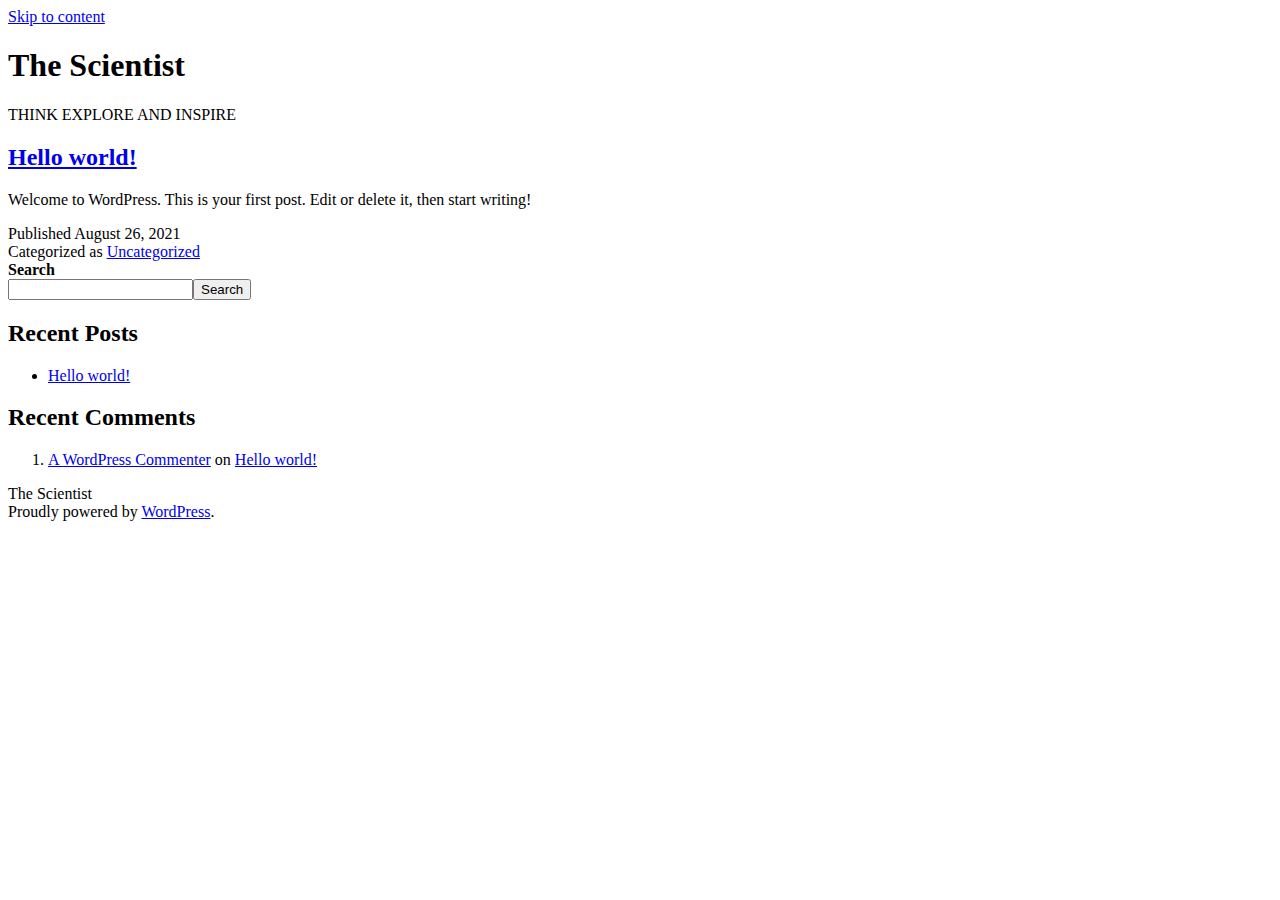
<file: index.html>
<!DOCTYPE html>
<html lang="en-US">
<head>
	<meta charset="UTF-8">
	<meta name="viewport" content="width=device-width, initial-scale=1">
	<title>The Scientist &#8211; THINK EXPLORE AND INSPIRE</title>
<meta name="robots" content="max-image-preview:large">
<link rel="dns-prefetch" href="//s.w.org">
<link rel="alternate" type="application/rss+xml" title="The Scientist &raquo; Feed" href="https://thescientist.me/?feed=rss2">
<link rel="alternate" type="application/rss+xml" title="The Scientist &raquo; Comments Feed" href="https://thescientist.me/?feed=comments-rss2">
		<script>
			window._wpemojiSettings = {"baseUrl":"https:\/\/s.w.org\/images\/core\/emoji\/13.1.0\/72x72\/","ext":".png","svgUrl":"https:\/\/s.w.org\/images\/core\/emoji\/13.1.0\/svg\/","svgExt":".svg","source":{"concatemoji":"https:\/\/thescientist.me\/wp-includes\/js\/wp-emoji-release.min.js?ver=5.8"}};
			!function(e,a,t){var n,r,o,i=a.createElement("canvas"),p=i.getContext&&i.getContext("2d");function s(e,t){var a=String.fromCharCode;p.clearRect(0,0,i.width,i.height),p.fillText(a.apply(this,e),0,0);e=i.toDataURL();return p.clearRect(0,0,i.width,i.height),p.fillText(a.apply(this,t),0,0),e===i.toDataURL()}function c(e){var t=a.createElement("script");t.src=e,t.defer=t.type="text/javascript",a.getElementsByTagName("head")[0].appendChild(t)}for(o=Array("flag","emoji"),t.supports={everything:!0,everythingExceptFlag:!0},r=0;r<o.length;r++)t.supports[o[r]]=function(e){if(!p||!p.fillText)return!1;switch(p.textBaseline="top",p.font="600 32px Arial",e){case"flag":return s([127987,65039,8205,9895,65039],[127987,65039,8203,9895,65039])?!1:!s([55356,56826,55356,56819],[55356,56826,8203,55356,56819])&&!s([55356,57332,56128,56423,56128,56418,56128,56421,56128,56430,56128,56423,56128,56447],[55356,57332,8203,56128,56423,8203,56128,56418,8203,56128,56421,8203,56128,56430,8203,56128,56423,8203,56128,56447]);case"emoji":return!s([10084,65039,8205,55357,56613],[10084,65039,8203,55357,56613])}return!1}(o[r]),t.supports.everything=t.supports.everything&&t.supports[o[r]],"flag"!==o[r]&&(t.supports.everythingExceptFlag=t.supports.everythingExceptFlag&&t.supports[o[r]]);t.supports.everythingExceptFlag=t.supports.everythingExceptFlag&&!t.supports.flag,t.DOMReady=!1,t.readyCallback=function(){t.DOMReady=!0},t.supports.everything||(n=function(){t.readyCallback()},a.addEventListener?(a.addEventListener("DOMContentLoaded",n,!1),e.addEventListener("load",n,!1)):(e.attachEvent("onload",n),a.attachEvent("onreadystatechange",function(){"complete"===a.readyState&&t.readyCallback()})),(n=t.source||{}).concatemoji?c(n.concatemoji):n.wpemoji&&n.twemoji&&(c(n.twemoji),c(n.wpemoji)))}(window,document,window._wpemojiSettings);
		</script>
		<style>img.wp-smiley,
img.emoji {
	display: inline !important;
	border: none !important;
	box-shadow: none !important;
	height: 1em !important;
	width: 1em !important;
	margin: 0 .07em !important;
	vertical-align: -0.1em !important;
	background: none !important;
	padding: 0 !important;
}</style>
	<link rel="stylesheet" id="wp-block-library-css" href="https://thescientist.me/wp-includes/css/dist/block-library/style.min.css?ver=5.8" media="all">
<style id="wp-block-library-theme-inline-css">#start-resizable-editor-section{display:none}.wp-block-audio figcaption{color:#555;font-size:13px;text-align:center}.is-dark-theme .wp-block-audio figcaption{color:hsla(0,0%,100%,.65)}.wp-block-code{font-family:Menlo,Consolas,monaco,monospace;color:#1e1e1e;padding:.8em 1em;border:1px solid #ddd;border-radius:4px}.wp-block-embed figcaption{color:#555;font-size:13px;text-align:center}.is-dark-theme .wp-block-embed figcaption{color:hsla(0,0%,100%,.65)}.blocks-gallery-caption{color:#555;font-size:13px;text-align:center}.is-dark-theme .blocks-gallery-caption{color:hsla(0,0%,100%,.65)}.wp-block-image figcaption{color:#555;font-size:13px;text-align:center}.is-dark-theme .wp-block-image figcaption{color:hsla(0,0%,100%,.65)}.wp-block-pullquote{border-top:4px solid;border-bottom:4px solid;margin-bottom:1.75em;color:currentColor}.wp-block-pullquote__citation,.wp-block-pullquote cite,.wp-block-pullquote footer{color:currentColor;text-transform:uppercase;font-size:.8125em;font-style:normal}.wp-block-quote{border-left:.25em solid;margin:0 0 1.75em;padding-left:1em}.wp-block-quote cite,.wp-block-quote footer{color:currentColor;font-size:.8125em;position:relative;font-style:normal}.wp-block-quote.has-text-align-right{border-left:none;border-right:.25em solid;padding-left:0;padding-right:1em}.wp-block-quote.has-text-align-center{border:none;padding-left:0}.wp-block-quote.is-large,.wp-block-quote.is-style-large{border:none}.wp-block-search .wp-block-search__label{font-weight:700}.wp-block-group.has-background{padding:1.25em 2.375em;margin-top:0;margin-bottom:0}.wp-block-separator{border:none;border-bottom:2px solid;margin-left:auto;margin-right:auto;opacity:.4}.wp-block-separator:not(.is-style-wide):not(.is-style-dots){width:100px}.wp-block-separator.has-background:not(.is-style-dots){border-bottom:none;height:1px}.wp-block-separator.has-background:not(.is-style-wide):not(.is-style-dots){height:2px}.wp-block-table thead{border-bottom:3px solid}.wp-block-table tfoot{border-top:3px solid}.wp-block-table td,.wp-block-table th{padding:.5em;border:1px solid;word-break:normal}.wp-block-table figcaption{color:#555;font-size:13px;text-align:center}.is-dark-theme .wp-block-table figcaption{color:hsla(0,0%,100%,.65)}.wp-block-video figcaption{color:#555;font-size:13px;text-align:center}.is-dark-theme .wp-block-video figcaption{color:hsla(0,0%,100%,.65)}.wp-block-template-part.has-background{padding:1.25em 2.375em;margin-top:0;margin-bottom:0}#end-resizable-editor-section{display:none}</style>
<link rel="stylesheet" id="twenty-twenty-one-style-css" href="https://thescientist.me/wp-content/themes/twentytwentyone/style.css?ver=1.4" media="all">
<link rel="stylesheet" id="twenty-twenty-one-print-style-css" href="https://thescientist.me/wp-content/themes/twentytwentyone/assets/css/print.css?ver=1.4" media="print">
<link rel="https://api.w.org/" href="https://thescientist.me/index.php?rest_route=/">
<link rel="EditURI" type="application/rsd+xml" title="RSD" href="https://thescientist.me/xmlrpc.php?rsd">
<link rel="wlwmanifest" type="application/wlwmanifest+xml" href="https://thescientist.me/wp-includes/wlwmanifest.xml"> 
<meta name="generator" content="WordPress 5.8">
</head>

<body class="home blog wp-embed-responsive is-light-theme no-js hfeed">
<div id="page" class="site">
	<a class="skip-link screen-reader-text" href="#content">Skip to content</a>

	
<header id="masthead" class="site-header has-title-and-tagline" role="banner">

	

<div class="site-branding">

	
						<h1 class="site-title">The Scientist</h1>
			
			<p class="site-description">
			THINK EXPLORE AND INSPIRE		</p>
	</div>
<!-- .site-branding -->
	

</header><!-- #masthead -->

	<div id="content" class="site-content">
		<div id="primary" class="content-area">
			<main id="main" class="site-main" role="main">



<article id="post-1" class="post-1 post type-post status-publish format-standard hentry category-uncategorized entry">

	
<header class="entry-header">
	<h2 class="entry-title default-max-width"><a href="https://thescientist.me/?p=1">Hello world!</a></h2></header><!-- .entry-header -->

	<div class="entry-content">
		<p>Welcome to WordPress. This is your first post. Edit or delete it, then start writing!</p>
	</div>
<!-- .entry-content -->

	<footer class="entry-footer default-max-width">
		<span class="posted-on">Published <time class="entry-date published updated" datetime="2021-08-26T10:17:04+00:00">August 26, 2021</time></span><div class="post-taxonomies"><span class="cat-links">Categorized as <a href="https://thescientist.me/?cat=1" rel="category">Uncategorized</a> </span></div>	</footer><!-- .entry-footer -->
</article><!-- #post-${ID} -->
			</main><!-- #main -->
		</div>
<!-- #primary -->
	</div>
<!-- #content -->

	
	<aside class="widget-area">
		<section id="block-2" class="widget widget_block widget_search"><form role="search" method="get" action="https://thescientist.me/" class="wp-block-search__button-outside wp-block-search__text-button wp-block-search">
<label for="wp-block-search__input-1" class="wp-block-search__label">Search</label><div class="wp-block-search__inside-wrapper">
<input type="search" id="wp-block-search__input-1" class="wp-block-search__input" name="s" value="" placeholder="" required><button type="submit" class="wp-block-search__button ">Search</button>
</div>
</form></section><section id="block-3" class="widget widget_block"><div class="wp-block-group"><div class="wp-block-group__inner-container">
<h2>Recent Posts</h2>
<ul class="wp-block-latest-posts__list wp-block-latest-posts">
<li><a href="https://thescientist.me/?p=1">Hello world!</a></li>
</ul>
</div></div></section><section id="block-4" class="widget widget_block"><div class="wp-block-group"><div class="wp-block-group__inner-container">
<h2>Recent Comments</h2>
<ol class="wp-block-latest-comments"><li class="wp-block-latest-comments__comment"><article><footer class="wp-block-latest-comments__comment-meta"><a class="wp-block-latest-comments__comment-author" href="https://wordpress.org/">A WordPress Commenter</a> on <a class="wp-block-latest-comments__comment-link" href="https://thescientist.me/?p=1#comment-1">Hello world!</a></footer></article></li></ol>
</div></div></section>	</aside><!-- .widget-area -->


	<footer id="colophon" class="site-footer" role="contentinfo">

				<div class="site-info">
			<div class="site-name">
																						The Scientist																		</div>
<!-- .site-name -->
			<div class="powered-by">
				Proudly powered by <a href="https://wordpress.org/">WordPress</a>.			</div>
<!-- .powered-by -->

		</div>
<!-- .site-info -->
	</footer><!-- #colophon -->

</div>
<!-- #page -->

<script>document.body.classList.remove("no-js");</script>	<script>
	if ( -1 !== navigator.userAgent.indexOf( 'MSIE' ) || -1 !== navigator.appVersion.indexOf( 'Trident/' ) ) {
		document.body.classList.add( 'is-IE' );
	}
	</script>
	<script id="twenty-twenty-one-ie11-polyfills-js-after">
( Element.prototype.matches && Element.prototype.closest && window.NodeList && NodeList.prototype.forEach ) || document.write( '<script src="https://thescientist.me/wp-content/themes/twentytwentyone/assets/js/polyfills.js?ver=1.4"><\/scr' + 'ipt>' );
</script>
<script src="https://thescientist.me/wp-content/themes/twentytwentyone/assets/js/responsive-embeds.js?ver=1.4" id="twenty-twenty-one-responsive-embeds-script-js"></script>
<script src="https://thescientist.me/wp-includes/js/wp-embed.min.js?ver=5.8" id="wp-embed-js"></script>
	<script>
	/(trident|msie)/i.test(navigator.userAgent)&&document.getElementById&&window.addEventListener&&window.addEventListener("hashchange",(function(){var t,e=location.hash.substring(1);/^[A-z0-9_-]+$/.test(e)&&(t=document.getElementById(e))&&(/^(?:a|select|input|button|textarea)$/i.test(t.tagName)||(t.tabIndex=-1),t.focus())}),!1);
	</script>
	
</body>
</html>
</file>
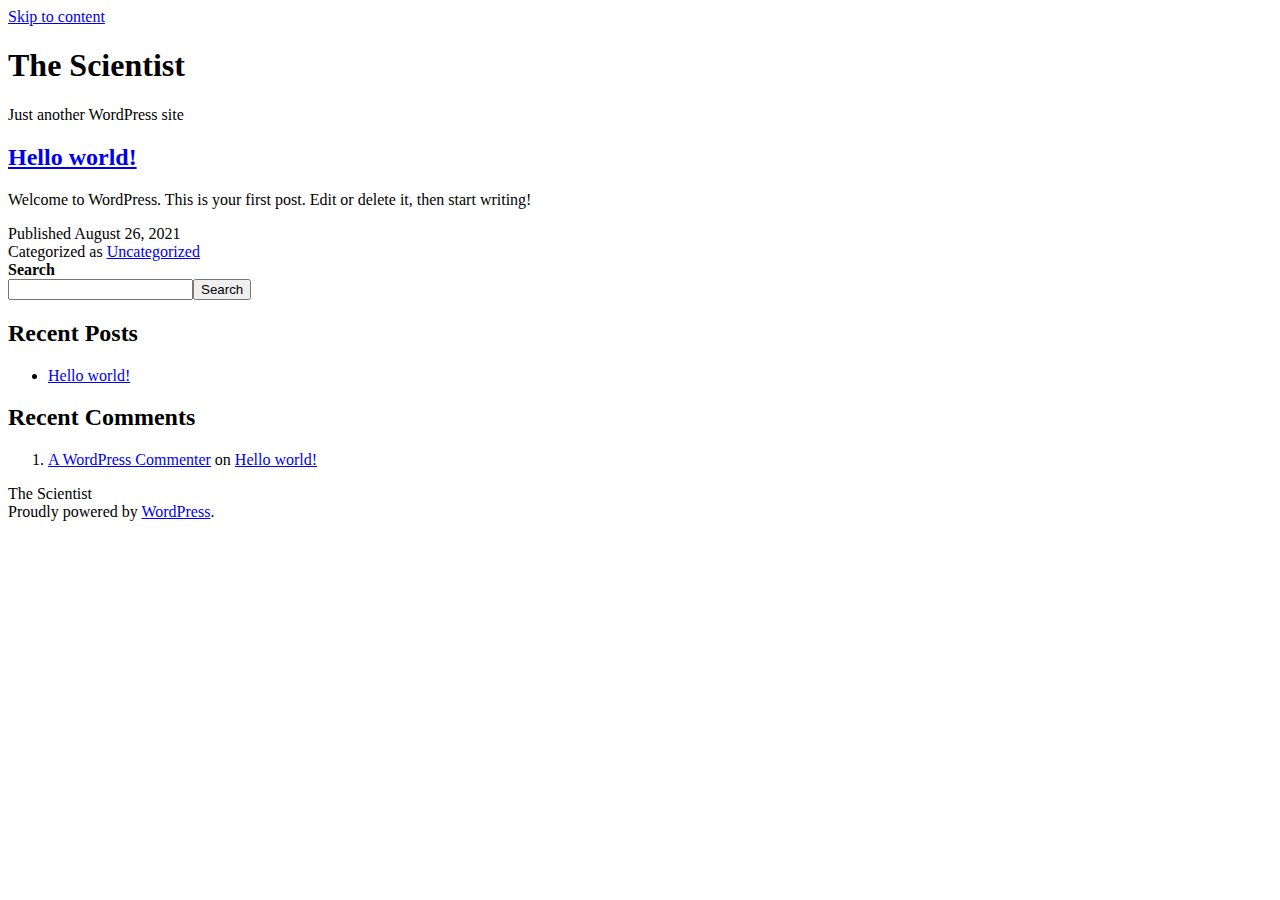
<file: wp-content/plugins/simply-static/static-files/simply-static-1-1629975707/index.html>
<!DOCTYPE html>
<html lang="en-US">
<head>
	<meta charset="UTF-8">
	<meta name="viewport" content="width=device-width, initial-scale=1">
	<title>The Scientist &#8211; Just another WordPress site</title>
<meta name="robots" content="max-image-preview:large">
<link rel="dns-prefetch" href="//s.w.org">
<link rel="alternate" type="application/rss+xml" title="The Scientist &raquo; Feed" href="https://thescientist.me/?feed=rss2">
<link rel="alternate" type="application/rss+xml" title="The Scientist &raquo; Comments Feed" href="https://thescientist.me/?feed=comments-rss2">
		<script>
			window._wpemojiSettings = {"baseUrl":"https:\/\/s.w.org\/images\/core\/emoji\/13.1.0\/72x72\/","ext":".png","svgUrl":"https:\/\/s.w.org\/images\/core\/emoji\/13.1.0\/svg\/","svgExt":".svg","source":{"concatemoji":"https:\/\/thescientist.me\/wp-includes\/js\/wp-emoji-release.min.js?ver=5.8"}};
			!function(e,a,t){var n,r,o,i=a.createElement("canvas"),p=i.getContext&&i.getContext("2d");function s(e,t){var a=String.fromCharCode;p.clearRect(0,0,i.width,i.height),p.fillText(a.apply(this,e),0,0);e=i.toDataURL();return p.clearRect(0,0,i.width,i.height),p.fillText(a.apply(this,t),0,0),e===i.toDataURL()}function c(e){var t=a.createElement("script");t.src=e,t.defer=t.type="text/javascript",a.getElementsByTagName("head")[0].appendChild(t)}for(o=Array("flag","emoji"),t.supports={everything:!0,everythingExceptFlag:!0},r=0;r<o.length;r++)t.supports[o[r]]=function(e){if(!p||!p.fillText)return!1;switch(p.textBaseline="top",p.font="600 32px Arial",e){case"flag":return s([127987,65039,8205,9895,65039],[127987,65039,8203,9895,65039])?!1:!s([55356,56826,55356,56819],[55356,56826,8203,55356,56819])&&!s([55356,57332,56128,56423,56128,56418,56128,56421,56128,56430,56128,56423,56128,56447],[55356,57332,8203,56128,56423,8203,56128,56418,8203,56128,56421,8203,56128,56430,8203,56128,56423,8203,56128,56447]);case"emoji":return!s([10084,65039,8205,55357,56613],[10084,65039,8203,55357,56613])}return!1}(o[r]),t.supports.everything=t.supports.everything&&t.supports[o[r]],"flag"!==o[r]&&(t.supports.everythingExceptFlag=t.supports.everythingExceptFlag&&t.supports[o[r]]);t.supports.everythingExceptFlag=t.supports.everythingExceptFlag&&!t.supports.flag,t.DOMReady=!1,t.readyCallback=function(){t.DOMReady=!0},t.supports.everything||(n=function(){t.readyCallback()},a.addEventListener?(a.addEventListener("DOMContentLoaded",n,!1),e.addEventListener("load",n,!1)):(e.attachEvent("onload",n),a.attachEvent("onreadystatechange",function(){"complete"===a.readyState&&t.readyCallback()})),(n=t.source||{}).concatemoji?c(n.concatemoji):n.wpemoji&&n.twemoji&&(c(n.twemoji),c(n.wpemoji)))}(window,document,window._wpemojiSettings);
		</script>
		<style>img.wp-smiley,
img.emoji {
	display: inline !important;
	border: none !important;
	box-shadow: none !important;
	height: 1em !important;
	width: 1em !important;
	margin: 0 .07em !important;
	vertical-align: -0.1em !important;
	background: none !important;
	padding: 0 !important;
}</style>
	<link rel="stylesheet" id="wp-block-library-css" href="https://thescientist.me/wp-includes/css/dist/block-library/style.min.css?ver=5.8" media="all">
<style id="wp-block-library-theme-inline-css">#start-resizable-editor-section{display:none}.wp-block-audio figcaption{color:#555;font-size:13px;text-align:center}.is-dark-theme .wp-block-audio figcaption{color:hsla(0,0%,100%,.65)}.wp-block-code{font-family:Menlo,Consolas,monaco,monospace;color:#1e1e1e;padding:.8em 1em;border:1px solid #ddd;border-radius:4px}.wp-block-embed figcaption{color:#555;font-size:13px;text-align:center}.is-dark-theme .wp-block-embed figcaption{color:hsla(0,0%,100%,.65)}.blocks-gallery-caption{color:#555;font-size:13px;text-align:center}.is-dark-theme .blocks-gallery-caption{color:hsla(0,0%,100%,.65)}.wp-block-image figcaption{color:#555;font-size:13px;text-align:center}.is-dark-theme .wp-block-image figcaption{color:hsla(0,0%,100%,.65)}.wp-block-pullquote{border-top:4px solid;border-bottom:4px solid;margin-bottom:1.75em;color:currentColor}.wp-block-pullquote__citation,.wp-block-pullquote cite,.wp-block-pullquote footer{color:currentColor;text-transform:uppercase;font-size:.8125em;font-style:normal}.wp-block-quote{border-left:.25em solid;margin:0 0 1.75em;padding-left:1em}.wp-block-quote cite,.wp-block-quote footer{color:currentColor;font-size:.8125em;position:relative;font-style:normal}.wp-block-quote.has-text-align-right{border-left:none;border-right:.25em solid;padding-left:0;padding-right:1em}.wp-block-quote.has-text-align-center{border:none;padding-left:0}.wp-block-quote.is-large,.wp-block-quote.is-style-large{border:none}.wp-block-search .wp-block-search__label{font-weight:700}.wp-block-group.has-background{padding:1.25em 2.375em;margin-top:0;margin-bottom:0}.wp-block-separator{border:none;border-bottom:2px solid;margin-left:auto;margin-right:auto;opacity:.4}.wp-block-separator:not(.is-style-wide):not(.is-style-dots){width:100px}.wp-block-separator.has-background:not(.is-style-dots){border-bottom:none;height:1px}.wp-block-separator.has-background:not(.is-style-wide):not(.is-style-dots){height:2px}.wp-block-table thead{border-bottom:3px solid}.wp-block-table tfoot{border-top:3px solid}.wp-block-table td,.wp-block-table th{padding:.5em;border:1px solid;word-break:normal}.wp-block-table figcaption{color:#555;font-size:13px;text-align:center}.is-dark-theme .wp-block-table figcaption{color:hsla(0,0%,100%,.65)}.wp-block-video figcaption{color:#555;font-size:13px;text-align:center}.is-dark-theme .wp-block-video figcaption{color:hsla(0,0%,100%,.65)}.wp-block-template-part.has-background{padding:1.25em 2.375em;margin-top:0;margin-bottom:0}#end-resizable-editor-section{display:none}</style>
<link rel="stylesheet" id="twenty-twenty-one-style-css" href="https://thescientist.me/wp-content/themes/twentytwentyone/style.css?ver=1.4" media="all">
<link rel="stylesheet" id="twenty-twenty-one-print-style-css" href="https://thescientist.me/wp-content/themes/twentytwentyone/assets/css/print.css?ver=1.4" media="print">
<link rel="https://api.w.org/" href="https://thescientist.me/index.php?rest_route=/">
<link rel="EditURI" type="application/rsd+xml" title="RSD" href="https://thescientist.me/xmlrpc.php?rsd">
<link rel="wlwmanifest" type="application/wlwmanifest+xml" href="https://thescientist.me/wp-includes/wlwmanifest.xml"> 
<meta name="generator" content="WordPress 5.8">
</head>

<body class="home blog wp-embed-responsive is-light-theme no-js hfeed">
<div id="page" class="site">
	<a class="skip-link screen-reader-text" href="#content">Skip to content</a>

	
<header id="masthead" class="site-header has-title-and-tagline" role="banner">

	

<div class="site-branding">

	
						<h1 class="site-title">The Scientist</h1>
			
			<p class="site-description">
			Just another WordPress site		</p>
	</div>
<!-- .site-branding -->
	

</header><!-- #masthead -->

	<div id="content" class="site-content">
		<div id="primary" class="content-area">
			<main id="main" class="site-main" role="main">



<article id="post-1" class="post-1 post type-post status-publish format-standard hentry category-uncategorized entry">

	
<header class="entry-header">
	<h2 class="entry-title default-max-width"><a href="https://thescientist.me/?p=1">Hello world!</a></h2></header><!-- .entry-header -->

	<div class="entry-content">
		<p>Welcome to WordPress. This is your first post. Edit or delete it, then start writing!</p>
	</div>
<!-- .entry-content -->

	<footer class="entry-footer default-max-width">
		<span class="posted-on">Published <time class="entry-date published updated" datetime="2021-08-26T10:17:04+00:00">August 26, 2021</time></span><div class="post-taxonomies"><span class="cat-links">Categorized as <a href="https://thescientist.me/?cat=1" rel="category">Uncategorized</a> </span></div>	</footer><!-- .entry-footer -->
</article><!-- #post-${ID} -->
			</main><!-- #main -->
		</div>
<!-- #primary -->
	</div>
<!-- #content -->

	
	<aside class="widget-area">
		<section id="block-2" class="widget widget_block widget_search"><form role="search" method="get" action="https://thescientist.me/" class="wp-block-search__button-outside wp-block-search__text-button wp-block-search">
<label for="wp-block-search__input-1" class="wp-block-search__label">Search</label><div class="wp-block-search__inside-wrapper">
<input type="search" id="wp-block-search__input-1" class="wp-block-search__input" name="s" value="" placeholder="" required><button type="submit" class="wp-block-search__button ">Search</button>
</div>
</form></section><section id="block-3" class="widget widget_block"><div class="wp-block-group"><div class="wp-block-group__inner-container">
<h2>Recent Posts</h2>
<ul class="wp-block-latest-posts__list wp-block-latest-posts">
<li><a href="https://thescientist.me/?p=1">Hello world!</a></li>
</ul>
</div></div></section><section id="block-4" class="widget widget_block"><div class="wp-block-group"><div class="wp-block-group__inner-container">
<h2>Recent Comments</h2>
<ol class="wp-block-latest-comments"><li class="wp-block-latest-comments__comment"><article><footer class="wp-block-latest-comments__comment-meta"><a class="wp-block-latest-comments__comment-author" href="https://wordpress.org/">A WordPress Commenter</a> on <a class="wp-block-latest-comments__comment-link" href="https://thescientist.me/?p=1#comment-1">Hello world!</a></footer></article></li></ol>
</div></div></section>	</aside><!-- .widget-area -->


	<footer id="colophon" class="site-footer" role="contentinfo">

				<div class="site-info">
			<div class="site-name">
																						The Scientist																		</div>
<!-- .site-name -->
			<div class="powered-by">
				Proudly powered by <a href="https://wordpress.org/">WordPress</a>.			</div>
<!-- .powered-by -->

		</div>
<!-- .site-info -->
	</footer><!-- #colophon -->

</div>
<!-- #page -->

<script>document.body.classList.remove("no-js");</script>	<script>
	if ( -1 !== navigator.userAgent.indexOf( 'MSIE' ) || -1 !== navigator.appVersion.indexOf( 'Trident/' ) ) {
		document.body.classList.add( 'is-IE' );
	}
	</script>
	<script id="twenty-twenty-one-ie11-polyfills-js-after">
( Element.prototype.matches && Element.prototype.closest && window.NodeList && NodeList.prototype.forEach ) || document.write( '<script src="https://thescientist.me/wp-content/themes/twentytwentyone/assets/js/polyfills.js?ver=1.4"><\/scr' + 'ipt>' );
</script>
<script src="https://thescientist.me/wp-content/themes/twentytwentyone/assets/js/responsive-embeds.js?ver=1.4" id="twenty-twenty-one-responsive-embeds-script-js"></script>
<script src="https://thescientist.me/wp-includes/js/wp-embed.min.js?ver=5.8" id="wp-embed-js"></script>
	<script>
	/(trident|msie)/i.test(navigator.userAgent)&&document.getElementById&&window.addEventListener&&window.addEventListener("hashchange",(function(){var t,e=location.hash.substring(1);/^[A-z0-9_-]+$/.test(e)&&(t=document.getElementById(e))&&(/^(?:a|select|input|button|textarea)$/i.test(t.tagName)||(t.tabIndex=-1),t.focus())}),!1);
	</script>
	
</body>
</html>
</file>
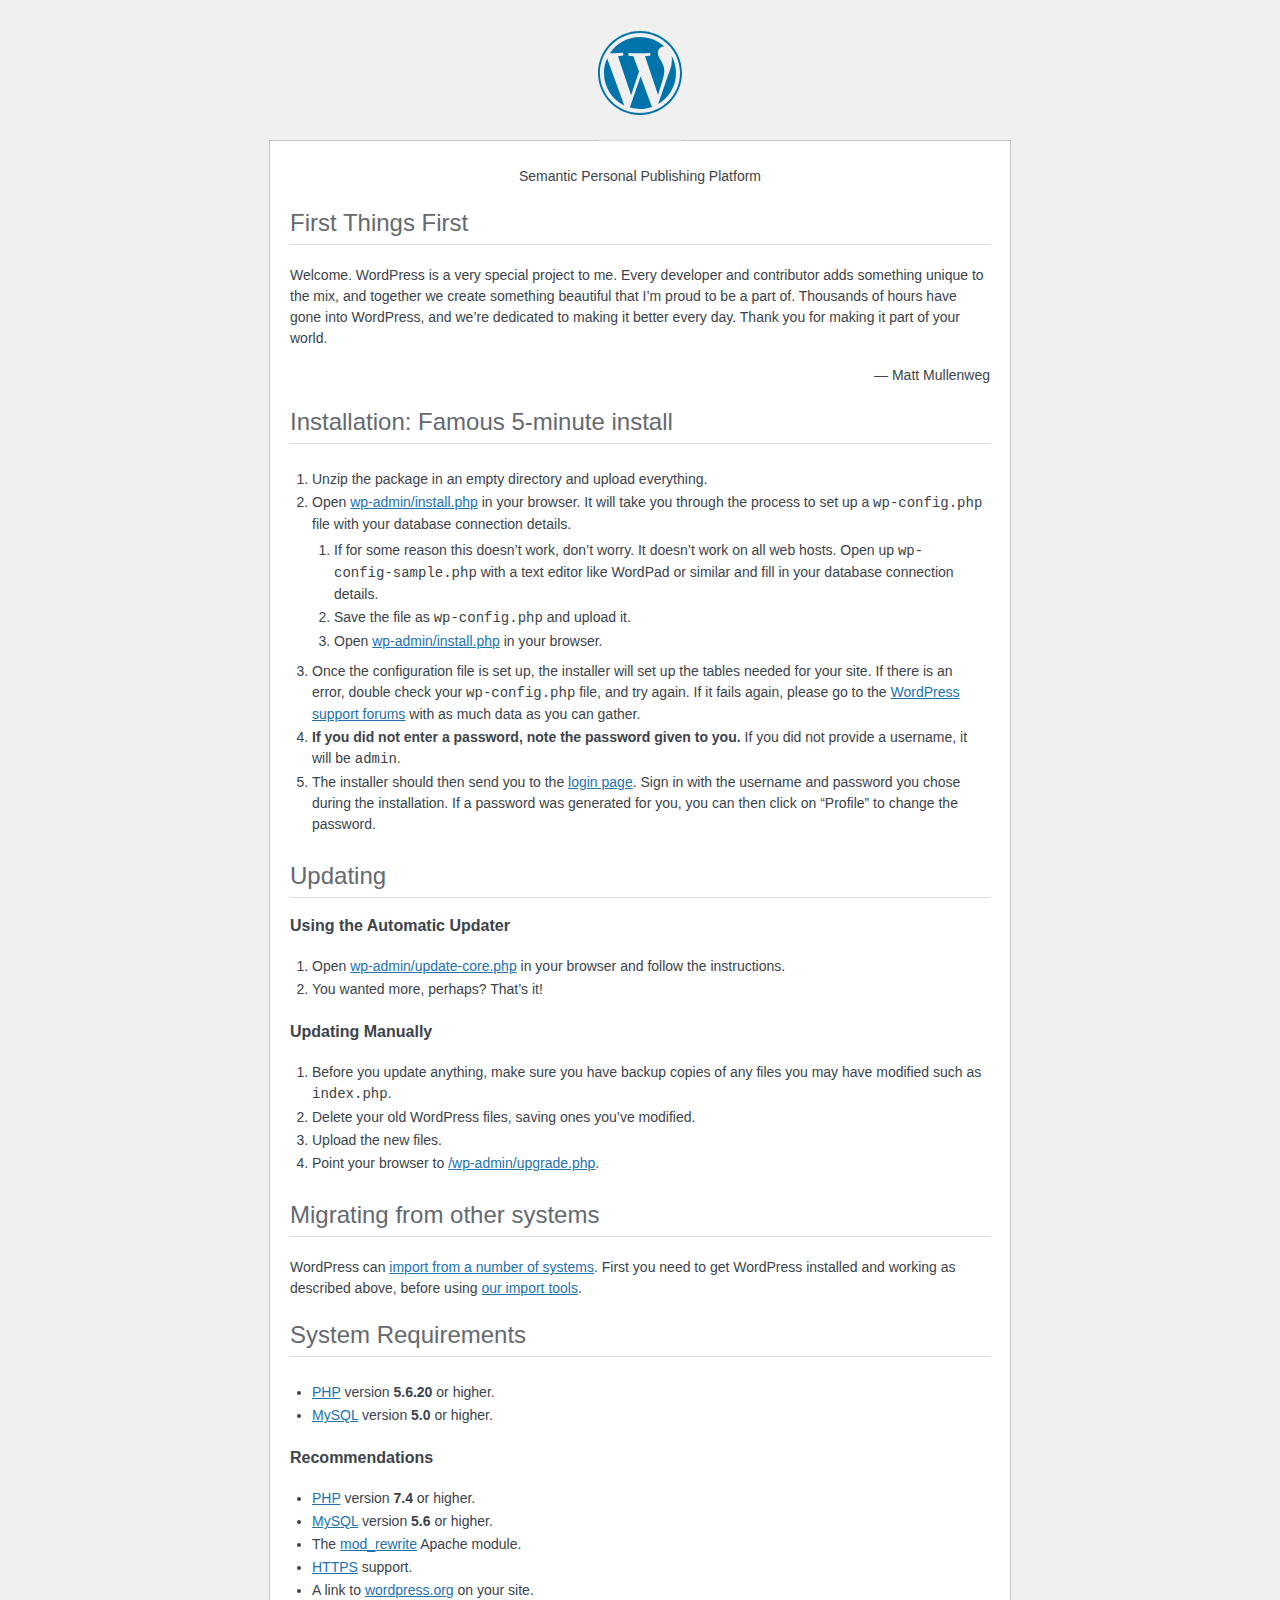
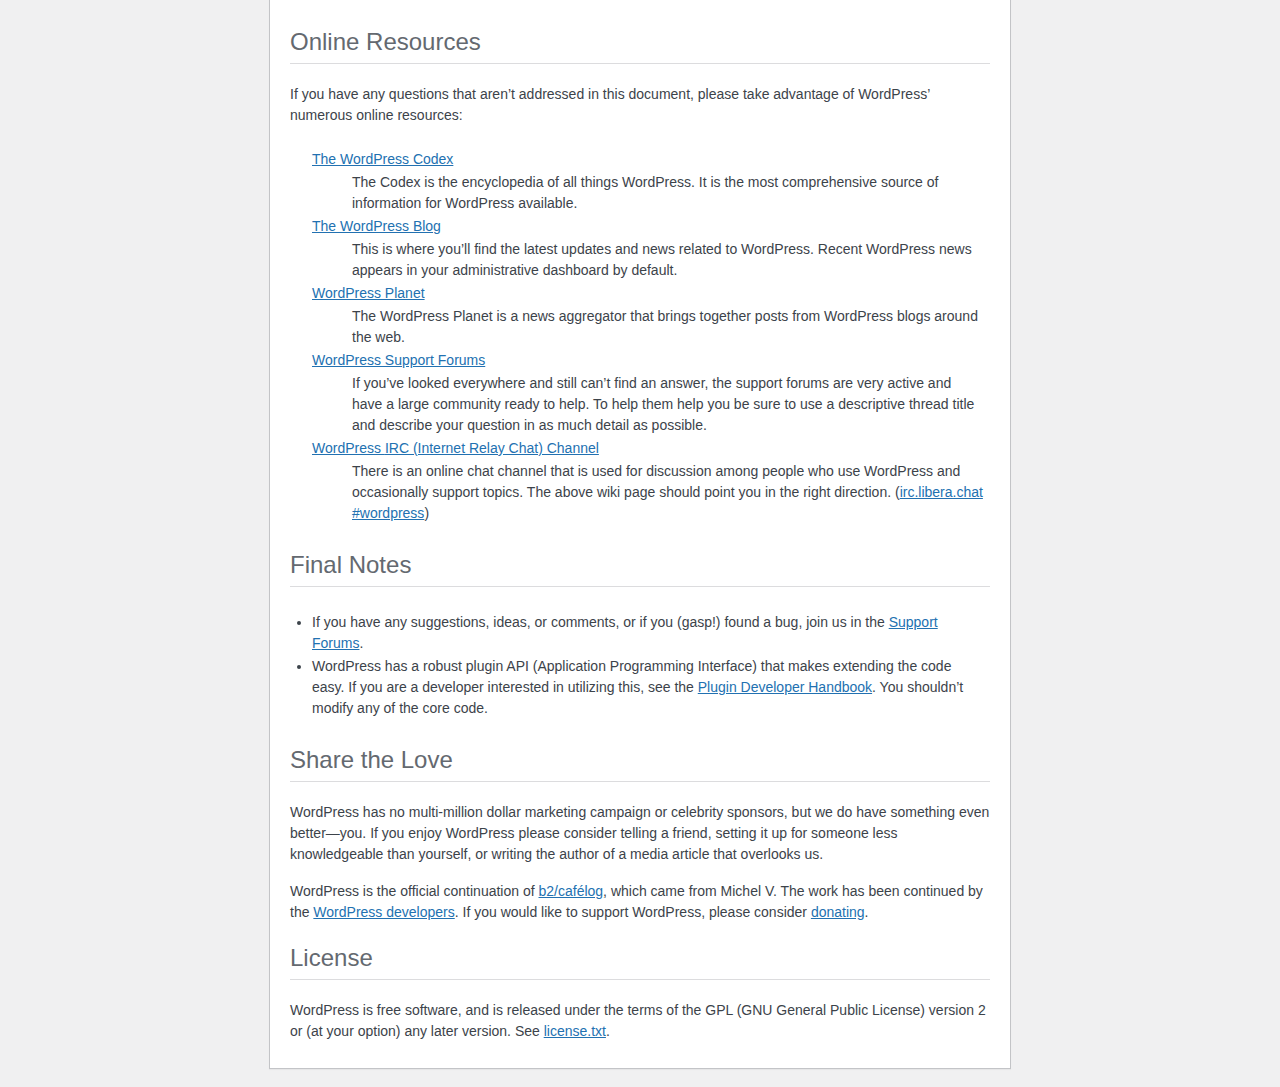
<file: readme.html>
<!DOCTYPE html>
<html lang="en">
<head>
	<meta name="viewport" content="width=device-width" />
	<meta http-equiv="Content-Type" content="text/html; charset=utf-8" />
	<title>WordPress &#8250; ReadMe</title>
	<link rel="stylesheet" href="wp-admin/css/install.css?ver=20100228" type="text/css" />
</head>
<body>
<h1 id="logo">
	<a href="https://wordpress.org/"><img alt="WordPress" src="wp-admin/images/wordpress-logo.png" /></a>
</h1>
<p style="text-align: center">Semantic Personal Publishing Platform</p>

<h2>First Things First</h2>
<p>Welcome. WordPress is a very special project to me. Every developer and contributor adds something unique to the mix, and together we create something beautiful that I&#8217;m proud to be a part of. Thousands of hours have gone into WordPress, and we&#8217;re dedicated to making it better every day. Thank you for making it part of your world.</p>
<p style="text-align: right">&#8212; Matt Mullenweg</p>

<h2>Installation: Famous 5-minute install</h2>
<ol>
	<li>Unzip the package in an empty directory and upload everything.</li>
	<li>Open <span class="file"><a href="wp-admin/install.php">wp-admin/install.php</a></span> in your browser. It will take you through the process to set up a <code>wp-config.php</code> file with your database connection details.
		<ol>
			<li>If for some reason this doesn&#8217;t work, don&#8217;t worry. It doesn&#8217;t work on all web hosts. Open up <code>wp-config-sample.php</code> with a text editor like WordPad or similar and fill in your database connection details.</li>
			<li>Save the file as <code>wp-config.php</code> and upload it.</li>
			<li>Open <span class="file"><a href="wp-admin/install.php">wp-admin/install.php</a></span> in your browser.</li>
		</ol>
	</li>
	<li>Once the configuration file is set up, the installer will set up the tables needed for your site. If there is an error, double check your <code>wp-config.php</code> file, and try again. If it fails again, please go to the <a href="https://wordpress.org/support/forums/">WordPress support forums</a> with as much data as you can gather.</li>
	<li><strong>If you did not enter a password, note the password given to you.</strong> If you did not provide a username, it will be <code>admin</code>.</li>
	<li>The installer should then send you to the <a href="wp-login.php">login page</a>. Sign in with the username and password you chose during the installation. If a password was generated for you, you can then click on &#8220;Profile&#8221; to change the password.</li>
</ol>

<h2>Updating</h2>
<h3>Using the Automatic Updater</h3>
<ol>
	<li>Open <span class="file"><a href="wp-admin/update-core.php">wp-admin/update-core.php</a></span> in your browser and follow the instructions.</li>
	<li>You wanted more, perhaps? That&#8217;s it!</li>
</ol>

<h3>Updating Manually</h3>
<ol>
	<li>Before you update anything, make sure you have backup copies of any files you may have modified such as <code>index.php</code>.</li>
	<li>Delete your old WordPress files, saving ones you&#8217;ve modified.</li>
	<li>Upload the new files.</li>
	<li>Point your browser to <span class="file"><a href="wp-admin/upgrade.php">/wp-admin/upgrade.php</a>.</span></li>
</ol>

<h2>Migrating from other systems</h2>
<p>WordPress can <a href="https://wordpress.org/support/article/importing-content/">import from a number of systems</a>. First you need to get WordPress installed and working as described above, before using <a href="wp-admin/import.php">our import tools</a>.</p>

<h2>System Requirements</h2>
<ul>
	<li><a href="https://secure.php.net/">PHP</a> version <strong>5.6.20</strong> or higher.</li>
	<li><a href="https://www.mysql.com/">MySQL</a> version <strong>5.0</strong> or higher.</li>
</ul>

<h3>Recommendations</h3>
<ul>
	<li><a href="https://secure.php.net/">PHP</a> version <strong>7.4</strong> or higher.</li>
	<li><a href="https://www.mysql.com/">MySQL</a> version <strong>5.6</strong> or higher.</li>
	<li>The <a href="https://httpd.apache.org/docs/2.2/mod/mod_rewrite.html">mod_rewrite</a> Apache module.</li>
	<li><a href="https://wordpress.org/news/2016/12/moving-toward-ssl/">HTTPS</a> support.</li>
	<li>A link to <a href="https://wordpress.org/">wordpress.org</a> on your site.</li>
</ul>

<h2>Online Resources</h2>
<p>If you have any questions that aren&#8217;t addressed in this document, please take advantage of WordPress&#8217; numerous online resources:</p>
<dl>
	<dt><a href="https://codex.wordpress.org/">The WordPress Codex</a></dt>
		<dd>The Codex is the encyclopedia of all things WordPress. It is the most comprehensive source of information for WordPress available.</dd>
	<dt><a href="https://wordpress.org/news/">The WordPress Blog</a></dt>
		<dd>This is where you&#8217;ll find the latest updates and news related to WordPress. Recent WordPress news appears in your administrative dashboard by default.</dd>
	<dt><a href="https://planet.wordpress.org/">WordPress Planet</a></dt>
		<dd>The WordPress Planet is a news aggregator that brings together posts from WordPress blogs around the web.</dd>
	<dt><a href="https://wordpress.org/support/forums/">WordPress Support Forums</a></dt>
		<dd>If you&#8217;ve looked everywhere and still can&#8217;t find an answer, the support forums are very active and have a large community ready to help. To help them help you be sure to use a descriptive thread title and describe your question in as much detail as possible.</dd>
	<dt><a href="https://make.wordpress.org/support/handbook/appendix/other-support-locations/introduction-to-irc/">WordPress <abbr>IRC</abbr> (Internet Relay Chat) Channel</a></dt>
		<dd>There is an online chat channel that is used for discussion among people who use WordPress and occasionally support topics. The above wiki page should point you in the right direction. (<a href="https://web.libera.chat/#wordpress">irc.libera.chat #wordpress</a>)</dd>
</dl>

<h2>Final Notes</h2>
<ul>
	<li>If you have any suggestions, ideas, or comments, or if you (gasp!) found a bug, join us in the <a href="https://wordpress.org/support/forums/">Support Forums</a>.</li>
	<li>WordPress has a robust plugin <abbr>API</abbr> (Application Programming Interface) that makes extending the code easy. If you are a developer interested in utilizing this, see the <a href="https://developer.wordpress.org/plugins/">Plugin Developer Handbook</a>. You shouldn&#8217;t modify any of the core code.</li>
</ul>

<h2>Share the Love</h2>
<p>WordPress has no multi-million dollar marketing campaign or celebrity sponsors, but we do have something even better&#8212;you. If you enjoy WordPress please consider telling a friend, setting it up for someone less knowledgeable than yourself, or writing the author of a media article that overlooks us.</p>

<p>WordPress is the official continuation of <a href="http://cafelog.com/">b2/caf&#233;log</a>, which came from Michel V. The work has been continued by the <a href="https://wordpress.org/about/">WordPress developers</a>. If you would like to support WordPress, please consider <a href="https://wordpress.org/donate/">donating</a>.</p>

<h2>License</h2>
<p>WordPress is free software, and is released under the terms of the <abbr>GPL</abbr> (GNU General Public License) version 2 or (at your option) any later version. See <a href="license.txt">license.txt</a>.</p>

</body>
</html>
</file>
<file: wp-admin/css/install.css>
html {
	background: #f0f0f1;
	margin: 0 20px;
}

body {
	background: #fff;
	border: 1px solid #c3c4c7;
	color: #3c434a;
	font-family: -apple-system, BlinkMacSystemFont, "Segoe UI", Roboto, Oxygen-Sans, Ubuntu, Cantarell, "Helvetica Neue", sans-serif;
	margin: 140px auto 25px;
	padding: 20px 20px 10px 20px;
	max-width: 700px;
	-webkit-font-smoothing: subpixel-antialiased;
	box-shadow: 0 1px 1px rgba(0, 0, 0, 0.04);
}

a {
	color: #2271b1;
}

a:hover,
a:active {
	color: #135e96;
}

a:focus {
	color: #043959;
	box-shadow:
		0 0 0 1px #4f94d4,
		0 0 2px 1px rgba(79, 148, 212, 0.8);
}

h1, h2 {
	border-bottom: 1px solid #dcdcde;
	clear: both;
	color: #646970;
	font-size: 24px;
	padding: 0 0 7px;
	font-weight: 400;
}

h3 {
	font-size: 16px;
}

p, li, dd, dt {
	padding-bottom: 2px;
	font-size: 14px;
	line-height: 1.5;
}

code, .code {
	font-family: Consolas, Monaco, monospace;
}

ul, ol, dl {
	padding: 5px 5px 5px 22px;
}

a img {
	border: 0
}
abbr {
	border: 0;
	font-variant: normal;
}

fieldset {
	border: 0;
	padding: 0;
	margin: 0;
}

label {
	cursor: pointer;
}

#logo {
	margin: -130px auto 25px;
	padding: 0 0 25px 0;
	width: 84px;
	height: 84px;
	overflow: hidden;
	background-image: url(../images/w-logo-blue.png?ver=20131202);
	background-image: none, url(../images/wordpress-logo.svg?ver=20131107);
	background-size: 84px;
	background-position: center top;
	background-repeat: no-repeat;
	color: #3c434a; /* same as login.css */
	font-size: 20px;
	font-weight: 400;
	line-height: 1.3em;
	text-decoration: none;
	text-align: center;
	text-indent: -9999px;
	outline: none;
}

.step {
	margin: 20px 0 15px;
}
.step, th {
	text-align: left;
	padding: 0;
}
.language-chooser.wp-core-ui .step .button.button-large {
	font-size: 14px;
}
textarea {
	border: 1px solid #dcdcde;
	font-family: -apple-system, BlinkMacSystemFont, "Segoe UI", Roboto, Oxygen-Sans, Ubuntu, Cantarell, "Helvetica Neue", sans-serif;
	width: 100%;
	box-sizing: border-box;
}

.form-table {
	border-collapse: collapse;
	margin-top: 1em;
	width: 100%;
}

.form-table td {
	margin-bottom: 9px;
	padding: 10px 20px 10px 0;
	font-size: 14px;
	vertical-align: top
}

.form-table th {
	font-size: 14px;
	text-align: left;
	padding: 10px 20px 10px 0;
	width: 140px;
	vertical-align: top;
}

.form-table code {
	line-height: 1.28571428;
	font-size: 14px;
}

.form-table p {
	margin: 4px 0 0 0;
	font-size: 11px;
}

.form-table input {
	line-height: 1.33333333;
	font-size: 15px;
	padding: 3px 5px;
}

input,
submit {
	font-family: -apple-system, BlinkMacSystemFont, "Segoe UI", Roboto, Oxygen-Sans, Ubuntu, Cantarell, "Helvetica Neue", sans-serif;
}

.form-table input[type=text],
.form-table input[type=email],
.form-table input[type=url],
.form-table input[type=password],
#pass-strength-result {
	width: 218px;
}

.form-table th p {
	font-weight: 400;
}

.form-table.install-success th,
.form-table.install-success td {
	vertical-align: middle;
	padding: 16px 20px 16px 0;
}

.form-table.install-success td p {
	margin: 0;
	font-size: 14px;
}

.form-table.install-success td code {
	margin: 0;
	font-size: 18px;
}

#error-page {
	margin-top: 50px;
}

#error-page p {
	font-size: 14px;
	line-height: 1.28571428;
	margin: 25px 0 20px;
}

#error-page code, .code {
	font-family: Consolas, Monaco, monospace;
}

.message {
	border-left: 4px solid #d63638;
	padding: .7em .6em;
	background-color: #fcf0f1;
}

/* rtl:ignore */
#dbname,
#uname,
#pwd,
#dbhost,
#prefix,
#user_login,
#admin_email,
#pass1,
#pass2 {
	direction: ltr;
}


/* localization */
body.rtl,
.rtl textarea,
.rtl input,
.rtl submit {
	font-family: Tahoma, sans-serif;
}

:lang(he-il) body.rtl,
:lang(he-il) .rtl textarea,
:lang(he-il) .rtl input,
:lang(he-il) .rtl submit {
	font-family: Arial, sans-serif;
}

@media only screen and (max-width: 799px) {
	body {
		margin-top: 115px;
	}
	#logo a {
		margin: -125px auto 30px;
	}
}

@media screen and (max-width: 782px) {

	.form-table {
		margin-top: 0;
	}

	.form-table th,
	.form-table td {
		display: block;
		width: auto;
		vertical-align: middle;
	}

	.form-table th {
		padding: 20px 0 0;
	}

	.form-table td {
		padding: 5px 0;
		border: 0;
		margin: 0;
	}

	textarea,
	input {
		font-size: 16px;
	}

	.form-table td input[type="text"],
	.form-table td input[type="email"],
	.form-table td input[type="url"],
	.form-table td input[type="password"],
	.form-table td select,
	.form-table td textarea,
	.form-table span.description {
		width: 100%;
		font-size: 16px;
		line-height: 1.5;
		padding: 7px 10px;
		display: block;
		max-width: none;
		box-sizing: border-box;
	}

	.wp-pwd #pass1 {
		padding-right: 50px;
	}

	.wp-pwd .button.wp-hide-pw {
		right: 0;
	}

	#pass-strength-result {
		width: 100%;
	}
}

body.language-chooser {
	max-width: 300px;
}

.language-chooser select {
	padding: 8px;
	width: 100%;
	display: block;
	border: 1px solid #dcdcde;
	background: #fff;
	color: #2c3338;
	font-size: 16px;
	font-family: Arial, sans-serif;
	font-weight: 400;
}

.language-chooser select:focus {
	color: #2c3338;
}

.language-chooser select option:hover,
.language-chooser select option:focus {
	color: #0a4b78;
}

.language-chooser .step {
	text-align: right;
}

.screen-reader-input,
.screen-reader-text {
	border: 0;
	clip: rect(1px, 1px, 1px, 1px);
	-webkit-clip-path: inset(50%);
	clip-path: inset(50%);
	height: 1px;
	margin: -1px;
	overflow: hidden;
	padding: 0;
	position: absolute;
	width: 1px;
	word-wrap: normal !important;
}

.spinner {
	background: url(../images/spinner.gif) no-repeat;
	background-size: 20px 20px;
	visibility: hidden;
	opacity: 0.7;
	filter: alpha(opacity=70);
	width: 20px;
	height: 20px;
	margin: 2px 5px 0;
}

.step .spinner {
	display: inline-block;
	vertical-align: middle;
	margin-right: 15px;
}

.button.hide-if-no-js,
.hide-if-no-js {
	display: none;
}

/**
 * HiDPI Displays
 */
@media print,
  (-webkit-min-device-pixel-ratio: 1.25),
  (min-resolution: 120dpi) {

	.spinner {
		background-image: url(../images/spinner-2x.gif);
	}

}
</file>
